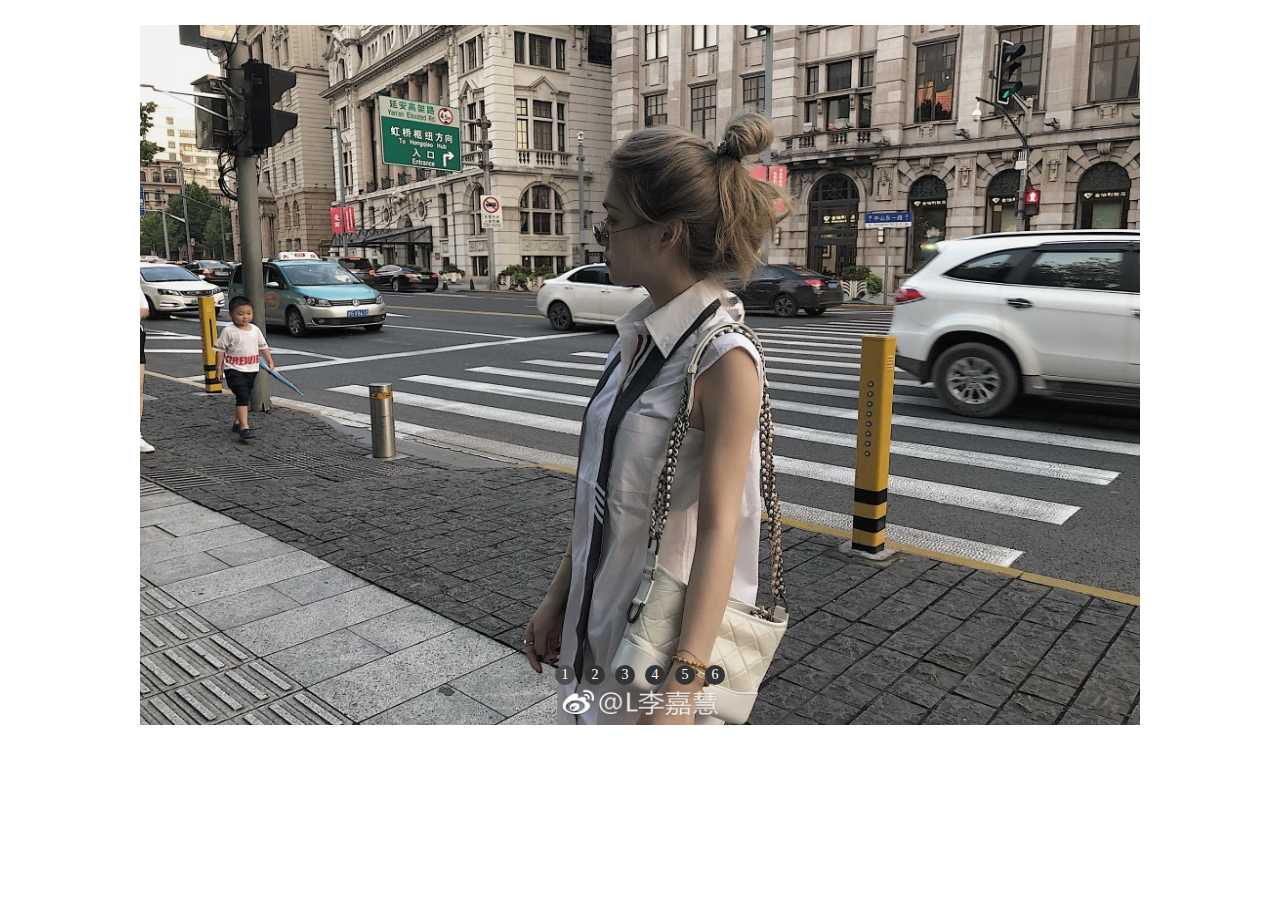
<file: simplecarousel/index.html>
<!DOCTYPE html>
<html lang="en">
<head>
    <meta charset="UTF-8">
    <title>Title</title>
    <link rel="stylesheet" href="css/index.css">
    <script src="js/jquery-1.12.4.js"></script>
    <script src="js/index.js"></script>
</head>
<body>
    <div id="sc-box">
        <div class="pre">&lt;</div>
        <div class="next">&gt;</div>
        <ul class="btns">
            <li class="current">1</li>
            <li>2</li>
            <li>3</li>
            <li>4</li>
            <li>5</li>
            <li>6</li>
        </ul>
        <div class="imgs">
            <img src="images/005zA6F6gy1fsy0ccinhuj33402c01l0.jpg" alt="">
            <img src="images/005zA6F6gy1fsyrny9em3j32hz1vhu0y.jpg" alt="">
            <img src="images/005zA6F6ly1fsno03ergcj33402c0kjm.jpg" alt="">
            <img src="images/005zA6F6gy1fjqyt0ig3bj31kw16r4qq.jpg" alt="">
            <img src="images/005zA6F6gy1fi4uf5xhulj32ds1sd1kx.jpg" alt="">
            <img src="images/005zA6F6gy1fhztevtn7kj32ds1sgqv5.jpg" alt="">
        </div>
    </div>
</body>
</html>
</file>
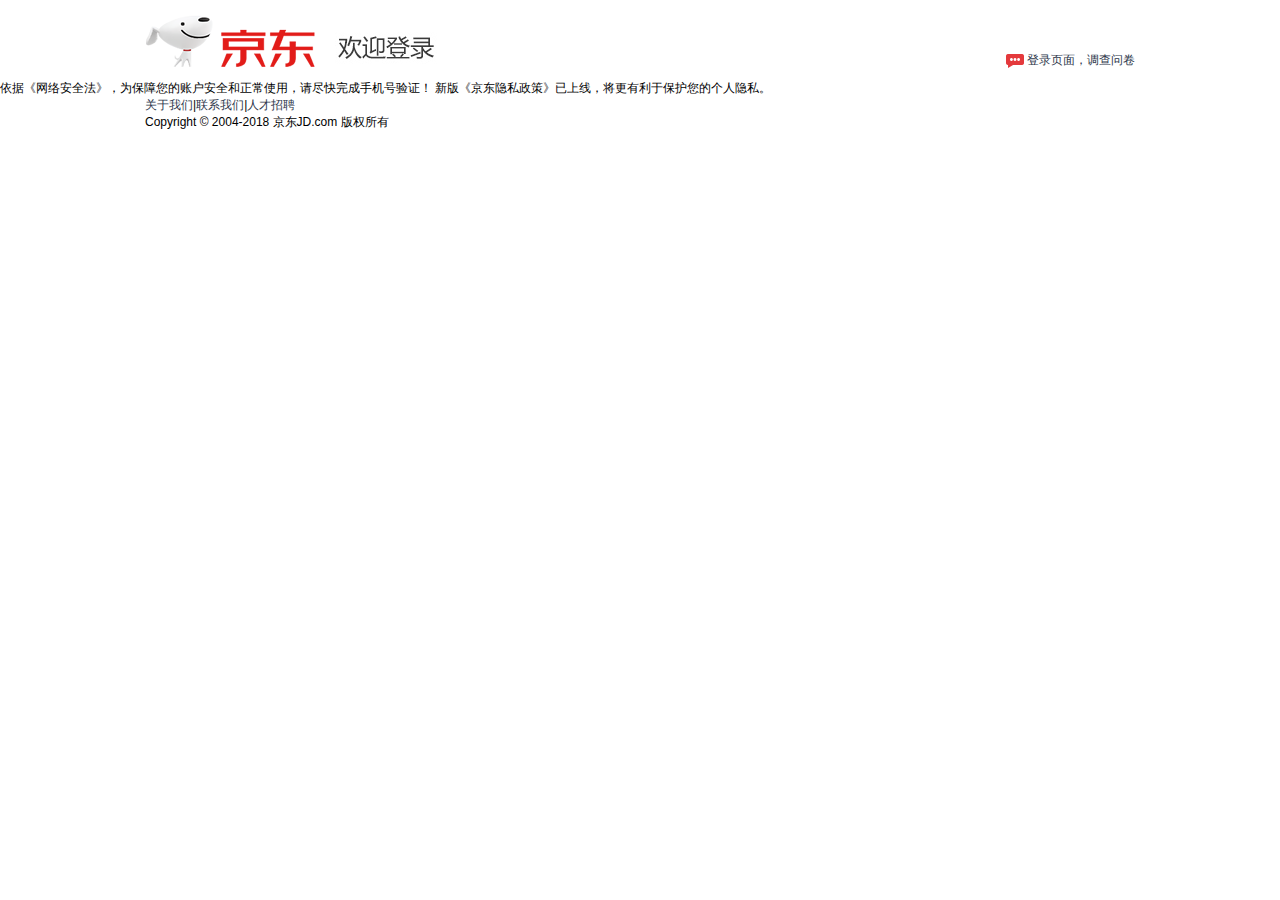
<file: login.html>
<!DOCTYPE html>
<html lang="en">
<head>
    <meta charset="UTF-8">
    <title>登录</title>
    <script src="js/jquery-1.12.4.js"></script>
    <script src="js/login.js"></script>
    <link rel="stylesheet" href="css/common.css">
    <link rel="stylesheet" href="css/login.css">
</head>
<body>
    <header class="w">
        <div id="logo">
            <a href="#"><img src="images/logo-201305-b.png" alt="京东"></a>
            <i></i>
        </div>
        <a href="#" class="q-link">
            <i></i>
            登录页面，调查问卷
        </a>
    </header>
    <div class="content">
        <div class="tip-wrapper">
            <div class="content-wrapper"><i class=""></i>依据《网络安全法》，为保障您的账户安全和正常使用，请尽快完成手机号验证！ 新版《京东隐私政策》已上线，将更有利于保护您的个人隐私。</div>
        </div>
        <div class="login-box">

        </div>
    </div>
    <footer class="w">
        <div class="footer-box">
            <div class="links">
                <a href="#">关于我们</a>|<a href="#">联系我们</a>|<a href="#">人才招聘</a>
            </div>
            <div class="copyright">Copyright © 2004-2018  京东JD.com 版权所有</div>
        </div>
    </footer>
</body>
</html>
</file>
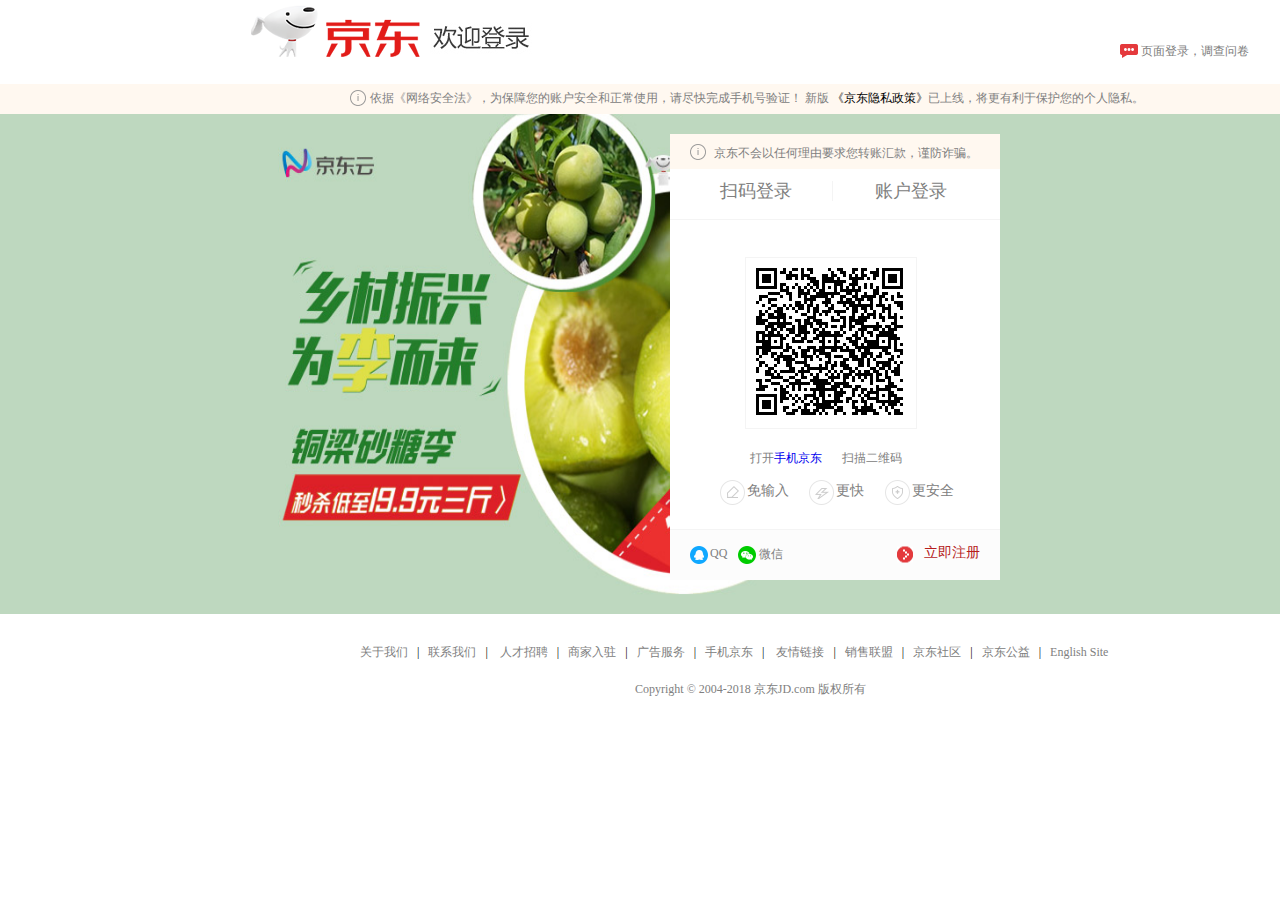
<file: jd/denglu.html>
<!DOCTYPE html>
<html lang="en">
<head>
    <meta charset="UTF-8">
    <title>京东欢迎登陆</title>
    <style>
        html, #section-big, section, header, body {
            margin: 0;
            padding: 0;
        }

        #head {
            margin-left: 250px;
            /*position: relative;*/
        }

        #log {
            float: left;
        }

        #head i {
            position: relative;
            top: 20px;
            left: 10px;
        }

        #head-a {
            position: relative;
            left: 700px;
            text-decoration: none;
            top: -3px;
            color: gray;
            font-size: 12px;
        }

        #head-a:hover {
            color: red;
            text-decoration: dashed;
        }

        header a b {
            position: relative;
            top: 3px;
        }

        #top-p {
            background-color: #fff8f0;
            width: 100%;
            height: 30px;
            position: relative;
            overflow: hidden;
            top: 20px;
        }

        #top-p p {
            color: gray;
            font-size: 12px;
            float: left;
            margin-top: 6px;
            margin-left: 4px;
        }

        #top-p p a {
            margin: 0;
            padding: 0;
            text-decoration: none;
            color: black;
        }

        #top-p i {
            float: left;
            margin-left: 350px;
            margin-top: 6px;
        }

        #section-big {
            width: 100%;
            height: 500px;
            margin: 0;
            padding: 0;
            background-color: rgb(190, 216, 191);
            overflow: hidden;
            margin-top: 20px;
        }

        #section-big img {
            width: 68%;
            height: 500px;
            margin-left: 250px;
        }

        #div-link a {
            text-decoration: none;
            color: gray;
            font-size: 12px;
        }

        #div-link {
            font-size: 12px;
            margin: 0 auto;
            margin-left: 360px;
            margin-top: 30px;
        }

        #div-p {
            font-size: 12px;
            color: gray;
            margin: 0 auto;
            margin-left: 635px;
            margin-top: 20px;
        }

        section {
            position: relative;
        }

        #section-div1 {
            background-color: #fff8f0;
            width: 330px;
            height: 35px;
            position: absolute;
            top: 20px;
            right: 280px;
        }

        #section-div1 p {
            font-size: 12px;
            color: gray;
            margin-top: 11px;
        }

        #section-div1 i {
            float: left;
            margin-top: 10px;
            margin-left: 20px;
            margin-right: 8px;
        }

        #section-div2 {
            background-color: white;
            width: 330px;
            height: 360px;
            position: absolute;
            top: 55px;
            right: 280px;
        }

        #div-button1 a {
            text-decoration: none;
            color: gray;
            margin-left: 50px;
            margin-top: 5px;
            border-right: 1px solid rgb(244, 244, 244);
            padding-right: 40px;
        }

        #div-button2 a {
            text-decoration: none;
            color: gray;
            padding: 0;
            margin: 0;
            margin-left: 40px;
            margin-top: 5px;
        }

        .button {
            font-size: 18px;
        }

        #div-button1 {
            border-bottom: 1px solid rgb(244, 244, 244);
            width: 165px;
            height: 40px;
            float: left;
            margin-top: 10px;
        }

        #div-button2 {
            border-bottom: 1px solid rgb(244, 244, 244);
            width: 165px;
            height: 40px;
            float: right;
            margin-top: 10px;
        }

        #div-button1:hover a{
            color: rgb(182, 29, 29);
            font-weight: bold;
        }
        #div-button2:hover a{
            color: rgb(182, 29, 29);
            font-weight: bold;
        }
        #section-div3 {
            height: 50px;
            width: 330px;
            position: absolute;
            top: 415px;
            right: 280px;
            background-color: rgb(252, 252, 252);
            border-top: 1px solid rgb(244, 244, 244);
        }

        #section-div3 a {
            text-decoration: none;
            float: right;
            font-size: 14px;
        }

        #section-div3 ul li {
            list-style-type: none;
            float: left;
            margin-right: 10px;
            color: gray;
            font-size: 12px;
        }

        #section-div3 a {
            margin-right: 20px;
            color: rgb(182, 29, 29);
            margin-top: -2px;
        }

        #section-div3 ul {
            margin-left: -22px;
            margin-top: 16px;
        }

        #section-div3 ul li:nth-of-type(1) b {
            background-image: url("images/QQ-weixin.png");
            background-position: 1px, 1px;
            width: 20px;
            height: 18px;
            float: left;
            margin-right: 2px;
        }

        #section-div3 ul li:nth-of-type(2) b {
            background-image: url("images/QQ-weixin.png");
            background-position: 20px, 1px;
            width: 20px;
            height: 18px;
            float: left;
            margin-right: 2px;
        }

        #b {
            background-image: url("images/pwd-icons-new.png");
            background-position: 20px, 7px;
            width: 20px;
            height: 25px;
            float: left;
            margin-left: 100px;
        }

        .biaoqian {
            color: rgb(182, 29, 29);
        }

        #xuanfu-big {
            /*background-color: red;*/
            width: 270px;
            height: 200px;
            position: relative;
            top: 70px;
            padding-left: 60px;
        }

        #xuanfu-1 {
            width: 150px;
            height: 150px;
            /*background-color: blue;*/
            border: 1px solid rgb(244, 244, 244);
            position: absolute;
            top: 18px;
            left: 75px;
            padding: 10px;
        }

        #xuanfu-1 img {
            margin: 0;
            padding: 0px;
        }

        #xuanfu-2 {
            width: 140px;
            height: 180px;
            /*background-color: black;*/
            position: absolute;
            right: 0px;
            top: 15px;
            display: none;
        }

        #section-div2 ul:nth-of-type(1) li {
            list-style-type: none;
            float: left;
            position: relative;
            top: 65px;
            left: 20px;
            margin-left: 20px;
            font-size: 12px;
            color: gray;
        }

        #section-div2 ul:nth-of-type(1) li:nth-of-type(2) {
            margin-right: 30px;
        }

        #section-div2 ul:nth-of-type(1) li a {
            text-decoration: none;
        }

        #section-div2 ul:nth-of-type(2) li {
            list-style-type: none;
            float: left;
            margin: 0;
            padding: 0;
            /*margin-top: 100px;*/
            margin-right: 20px;
            font-size: 14px;
            color: gray;
            /*margin-left: 5px;*/
            /*overflow: hidden;*/
            position: relative;
            top: 80px;
            left: -20px;
        }

        #section-div2 ul:nth-of-type(2) li:nth-of-type(1) {
            margin-left: 30px;
        }

        #section-div2 ul li b {
            margin-top: -2px;
            margin-right: 2px;
        }

        #section-div2 ul li:nth-of-type(1) b {
            background-image: url("images/qr-coagent.png");
            width: 25px;
            height: 25px;
            float: left;
        }

        #section-div2 ul li:nth-of-type(2) b {
            background-image: url("images/qr-coagent.png");
            background-position: -187px 0;
            width: 25px;
            height: 25px;
            float: left;
        }

        #section-div2 ul li:nth-of-type(3) b {
            background-image: url("images/qr-coagent.png");
            background-position: 27px 0;
            width: 26px;
            height: 25px;
            float: left;
        }

        #div-link a:hover {
            color: rgb(182, 29, 29);
        }

        .dianjiqiehuan {
            font-weight: bold;
        }

        .biaodan {
            width: 280px;
            height: 40px;
            border: 1px solid gray;
            position: relative;
            top: 80px;
            left: 25px;
            margin-top: 30px;
            box-sizing: border-box;
        }

        #denglu-buttom {
            width: 280px;
            height: 40px;
            background-color: rgb(228, 57, 60);
            position: relative;
            top: 135px;
            left: 25px;
            cursor: pointer;
        }

        #denglu-buttom span {
            font-size: 20px;
            color: white;
            font-family: "Microsoft YaHei UI";
            line-height: 40px;
            margin-left: 40%;
        }

        #biaodan a {
            text-decoration: none;
            font-size: 12px;
            color: gray;
            position: absolute;
            bottom: 100px;
            right: 25px;
        }

        #biaodan a:hover {
            color: red;
            font-weight: normal;
        }

        #biaodan-username input {
            height: 38px;
            width: 237px;
            float: right;
            box-sizing: border-box;
            margin-top: -20px;
            padding-left: 5px;
            border: 0;
        }

        #biaodan-password input {
            height: 38px;
            width: 237px;
            float: right;
            box-sizing: border-box;
            padding-left: 5px;
            /*margin-top: -5px;*/
            border: 0;
        }

        #biaodan-username label {
            width: 40px;
            height: 38px;
            background-image: url("images/pwd-icons-new.png");
            background-position: 2px 1px;
            float: left;
            margin-top: -20px;
            background-color: rgb(243, 243, 243);
            border-right: 1px solid gray;
        }

        #biaodan-password label {
            width: 40px;
            height: 38px;
            background-image: url("images/pwd-icons-new.png");
            background-position: -46px 1px;
            float: left;
            background-color: rgb(243, 243, 243);
            border-right: 1px solid gray;
        }

        #biaodan-tishi {
            width: 280px;
            height: 20px;
            background-color: rgb(255, 235, 235);
            border: 1px solid rgb(250, 204, 198);
            box-sizing: border-box;
            position: absolute;
            top: 85px;
            left: 25px;
            font-size: 12px;
            color: red;
            padding-left:25px;
            display: none;
        }
        #biaodan-tishi b{
            background-image: url("images/pwd-icons-new.png");
            background-position: -100px -48px;
            background-repeat: repeat;
            width: 20px;
            height: 20px;
            float: left;
            position: relative;
            left: -15px;
        }
        #biaodan{
            display: none;
        }
        .x{
            width: 10px;
            height: 10px;
            position: absolute;
            background-image: url("images/pwd-icons-new.png");
            background-position: -27px -145px;
            top:50%;
            margin-top: -5px;
            left: 260px;
            display:none;
        }
        #top-p a:hover{
            text-decoration: underline;
        }
         a:hover{
            text-decoration: underline;
        }
        #biaodan a:hover{
            text-decoration: underline;
        }
        #section-div3 ul li span:hover{
            text-decoration: underline;
            cursor: pointer;
        }
        #section-div3 a:hover{
            text-decoration: underline;
        }
        #div-link a:hover{
            text-decoration: underline;
        }
    </style>
    <script src="js/jquery-1.12.4.js"></script>
</head>
<body>
<header>
    <div id="head">
        <div id="log">
            <img src="images/logo-201305-b.png" alt="">
        </div>
        <i>
            <img src="images/l-icon.png" alt="">
        </i>
    </div>
    <a href="#" id="head-a">
        <b><img src="images/q-icon.png" alt=""></b>
        页面登录，调查问卷
    </a>
    <div id="top-p">
        <i><img src="images/icon-tips.png" alt=""></i>
        <p>依据《网络安全法》，为保障您的账户安全和正常使用，请尽快完成手机号验证！ 新版 <a href="#">《京东隐私政策》</a>已上线，将更有利于保护您的个人隐私。</p>
    </div>
</header>
<section>
    <div id="section-big">
        <img src="images/5b35f54eN3d396dcd.jpg" alt="">
    </div>
    <div id="section-div1">
        <i>
            <img src="images/icon-tips.png" alt="">
        </i>
        <p>
            京东不会以任何理由要求您转账汇款，谨防诈骗。
        </p>
    </div>
    <div id="section-div2">
        <div id="div-button1" class="button"><a href="#">扫码登录</a></div>
        <div id="div-button2" class="button"><a href="#">账户登录</a></div>
        <div id="xuanfu-big">
            <div id="xuanfu-1">
                <img src="images/show.png" alt="">
            </div>
            <div id="xuanfu-2">
                <img src="images/phone-orange.png" alt="">
            </div>
        </div>
        <ul>
            <li>打开<a href="#">手机京东</a></li>
            <li>扫描二维码</li>
        </ul>
        <ul>
            <li><b></b>免输入</li>
            <li><b></b>更快</li>
            <li><b></b>更安全</li>
        </ul>
        <div id="biaodan">
            <div id="biaodan-tishi">
                <b>

                </b>
                请输入账户名和密码
            </div>
            <div id="biaodan-username" class="biaodan">
                <label for="log"></label>
                <div class="x"></div>
                <input type="text" name="loginname" tabindex="1" autocomplete="off" placeholder="邮箱/用户名/已验证手机">
            </div>
            <div id="biaodan-password" class="biaodan">
                <label for="log"></label>
                <div class="x"></div>
                <input type="password" name="loginpassword" tabindex="2" autocomplete="off" placeholder="密码">
            </div>
            <a href="#">忘记密码</a>
            <div id="denglu-buttom">
                <span>登&nbsp;&nbsp;&nbsp;录</span>
            </div>
        </div>
    </div>
    <div id="section-div3">
        <ul>
            <li>
                <b></b>
                <span>QQ</span>
            </li>
            <li>
                <b></b>
                <span>微信</span>
            </li>
        </ul>
        <b id="b"></b>
        <a href="#">立即注册</a>
    </div>
</section>
<footer>
    <div id="foot-big">
        <div id="div-link">
            <a href="#">关于我们</a>&nbsp; &nbsp;| &nbsp;&nbsp;<a href="#">联系我们</a>&nbsp; &nbsp;| &nbsp;&nbsp;
            <a href="#">人才招聘</a> &nbsp;&nbsp;| &nbsp;&nbsp;<a href="#">商家入驻</a> &nbsp;&nbsp;|&nbsp;&nbsp; <a
                href="#">广告服务</a>&nbsp; &nbsp;| &nbsp;&nbsp;<a href="#">手机京东</a> &nbsp;&nbsp;| &nbsp;&nbsp;
            <a href="#">友情链接</a> &nbsp;&nbsp;|&nbsp;&nbsp; <a href="#">销售联盟</a> &nbsp;&nbsp;|&nbsp;&nbsp; <a
                href="#">京东社区</a> &nbsp;&nbsp;|&nbsp; &nbsp;<a href="#">京东公益</a> &nbsp;&nbsp;|&nbsp; &nbsp;<a href="#">English
            Site</a>
        </div>
        <div id="div-p">
            <p>Copyright © 2004-2018 京东JD.com 版权所有</p>
        </div>
    </div>
</footer>
<script>
    $(function () {
        $("#xuanfu-1").mouseover(function () {
            $(this).stop().animate({"left": "10"}, 300, function () {
                $("#xuanfu-2").show();
            });
        }).mouseleave(function () {
            $("#xuanfu-2").hide();
            $(this).stop().animate({"left": "70"}, 300);
        });
        $("#div-button1").click(function () {
            $(this).children("a").addClass("dianjiqiehuan").css("color","rgb(182, 29, 29)");
            $("#section-div2 #xuanfu-big").show();
            $("#section-div2 ul:lt(3)").show();
            $("#biaodan").hide();
            $("#div-button2").children("a").removeClass("dianjiqiehuan").css("color","gray");

        });
        $("#div-button2").click(function () {
            $(this).children("a").addClass("dianjiqiehuan").css("color","rgb(182, 29, 29)");
            $("#section-div2 #xuanfu-big").hide();
            $("#section-div2 ul:lt(3)").hide();
            $("#biaodan").show();
            $("#div-button1").children("a").removeClass("dianjiqiehuan").css("color","gray");
        });
        $("#biaodan input").keyup(function () {
             if(this.value.length>0){
                $(this).prev().show();
             }
        });
        $(".x").click(function () {
            $(this).siblings("input").val("");
            $(this).hide();
        })
        $("#denglu-buttom").click(function () {
            if($(".biaodan input:eq(0)").val().length==0){
                $("#biaodan-tishi").show();
            }else if($(".biaodan input:eq(1)").val().length==0){
                $("#biaodan-tishi").show();
            }else{
                $("#biaodan-tishi").hide();
            }
        })
    });
</script>
</body>
</html>
</file>
<file: simplecarousel/css/index.css>
ul,li,body{
    margin: 0;
    padding: 0;
}
ul,li{
    list-style-type: none;
}
#sc-box{
    width: 1000px;
    height:700px;
    margin: auto;
    position: relative;/*相对定位，让子元素有个标准*/
    cursor: pointer;
    margin-top: 25px;
}
#sc-box .imgs img{
    width: 1000px;
    height: 700px;
}
#sc-box .imgs img:first-child~img{
    display: none;
}
.pre,.next{
    width:25px;
    height:45px;
    color: #333333;;
    line-height: 36px;
    text-align: center;
    background-color: rgba(125,125,125,0.5);
    position: absolute;
    top:43%;
    bottom:43%;
    display: none;
}
.pre{
    left: 0;
}
.next{
    right: 0;
}
.btns{
    position: absolute;
    /*left:42%;*/
    left: 50%;
    bottom: 40px;
    color:white;
    margin-left: -90px;
    width:190px;
}
.btns .current{background-color: #4D4D4D}
.btns li{
    width: 20px;
    height: 20px;
    margin: 0 5px;
    border-radius: 50%;
    text-align: center;
    line-height: 20px;
    font-size: 14px;
    color:white;
    background-color: #333;
    float:left;
}
</file>
<file: css/common.css>
body,ol,ul,h1,h2,h3,h4,h5,h6,p,th,td,dl,dd,form,fieldset,legend,input,textarea,select{margin:0;padding:0}
body{font:12px"宋体","Arial Narrow",HELVETICA;background:#fff;-webkit-text-size-adjust:100%;}
a{color:#2d374b;text-decoration:none}
a:hover{color:#cd0200;text-decoration:underline}
em{font-style:normal}
li{list-style:none}
img{border:0;vertical-align:middle}
table{border-collapse:collapse;border-spacing:0}
p{word-wrap:break-word}
</file>
<file: css/login.css>
.w{
    width: 990px;
    margin:0 auto;
}
.q-link{
    float: right;
    position: relative;
    top:52px;
}
.q-link i{
    display: inline-block;
    width: 18px;
    height: 14px;
    background-image: url("../images/q-icon.png");
    vertical-align: middle;
}
#logo{
    width: 300px;
    height: 60px;
    margin: 10px 0;
    float: left;
    position: relative;
}
#logo i{
    display: block;
    width: 110px;
    height:40px;
    background-image: url("../images/l-icon.png");
    position: absolute;
    right:0;
    bottom:0;
}
.content{
    clear: both;
}
.login-box{
    background-color: #f859b6;
}
</file>
